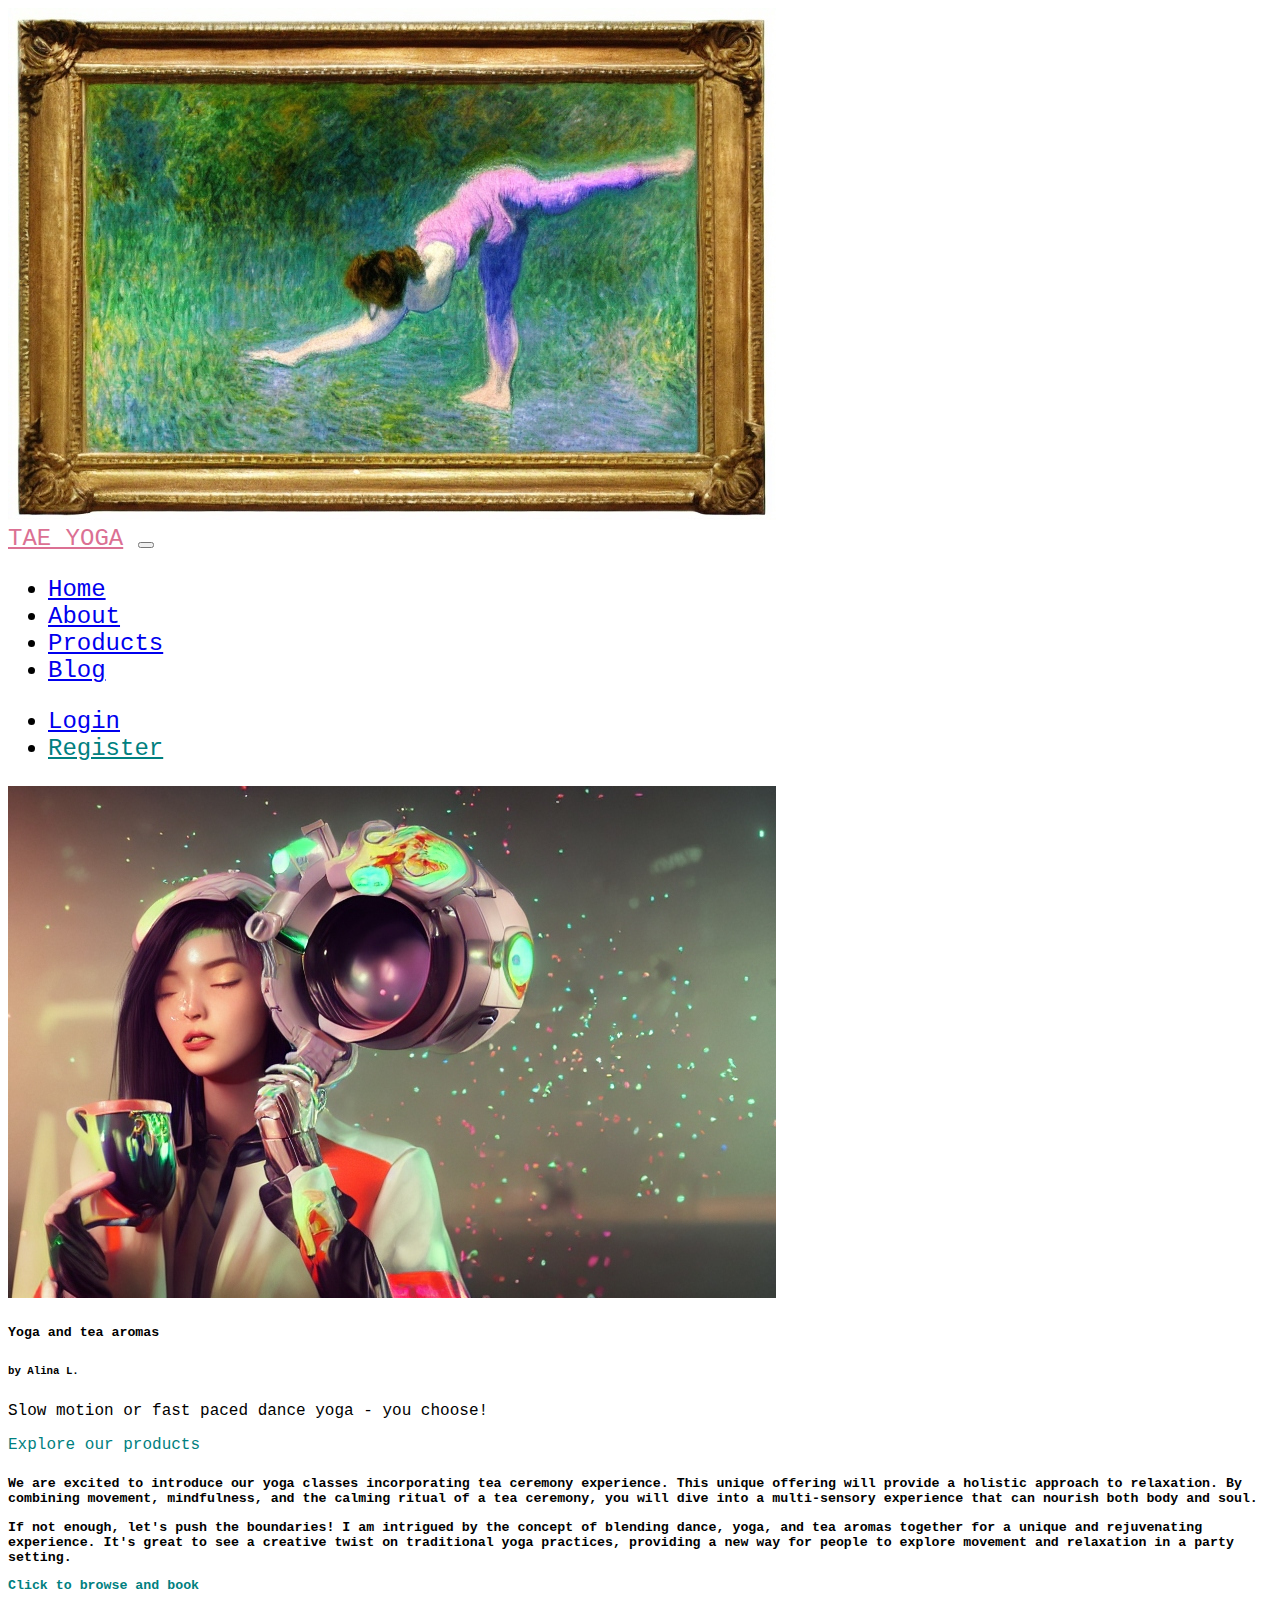
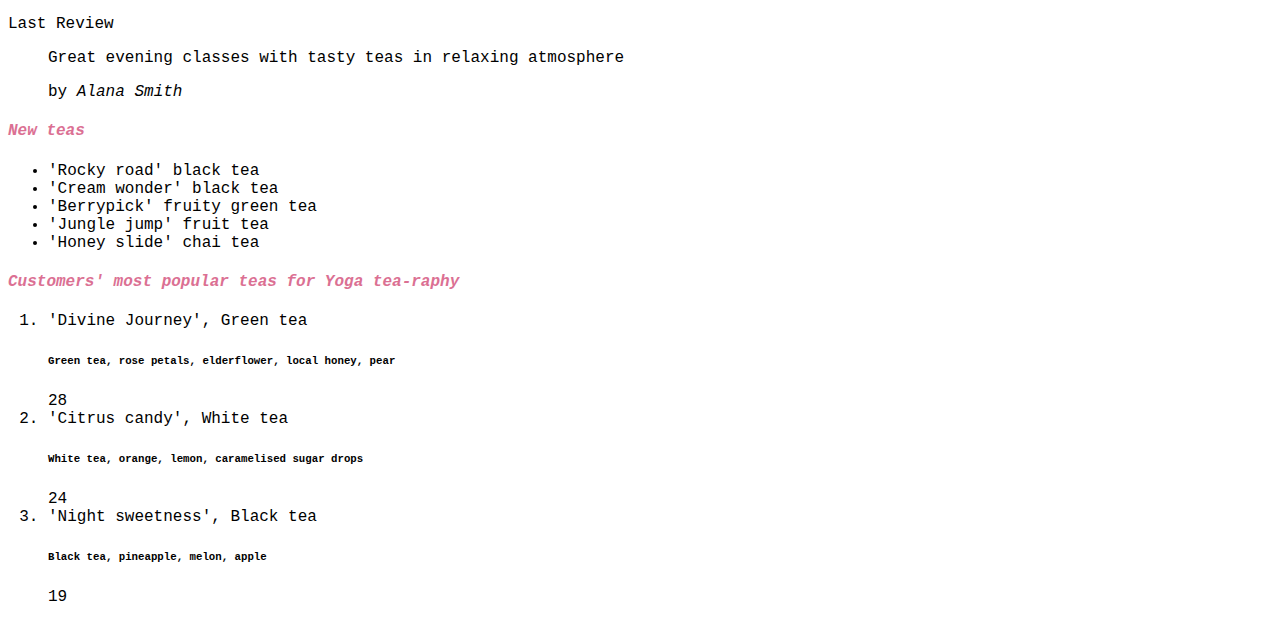
<file: index.html>
<!DOCTYPE html>
<html lang="en">
    <head>
        <link rel="stylesheet" href="styles.css" />
        <link
            href="https://cdn.jsdelivr.net/npm/bootstrap@5.2.3/dist/css/bootstrap.min.css"
            rel="stylesheet"
            integrity="sha384-rbsA2VBKQhggwzxH7pPCaAqO46MgnOM80zW1RWuH61DGLwZJEdK2Kadq2F9CUG65"
            crossorigin="anonymous" />
        <meta charset="utf-8" />
        <meta name="viewport" content="width=device-width, initial-scale=1" />
        <title>Live a dream</title>
    </head>
    <body>
        <div class="container">
            <div class="row gy-5 p-3">
                <div class="col-md-2">
                    <picture>
                        <source
                            srcset="/assets/images/y3.jpeg"
                            type="image/jpeg" />
                        <img
                            src="/assets/images/y3.jpeg"
                            class="img-fluid"
                            alt="image desc" />
                    </picture>
                </div>
                <div class="col-md-10">
                    <!-- Nav tabs -->
                    <nav class="navbar navbar-expand-lg p-4 m-1">
                        <div class="container-fluid">
                            <a
                                class="navbar-brand m-3"
                                href="index.html"
                                id="bustitle"
                                >TAE YOGA</a
                            >
                            <button
                                class="navbar-toggler"
                                type="button"
                                data-bs-toggle="collapse"
                                data-bs-target="#navbarSupportedContent"
                                aria-controls="navbarSupportedContent"
                                aria-expanded="false"
                                aria-label="Toggle navigation">
                                <span class="navbar-toggler-icon"></span>
                            </button>
                            <div
                                class="collapse navbar-collapse"
                                id="navbarSupportedContent">
                                <ul class="navbar-nav me-auto mb-2 mb-lg-0">
                                    <li class="nav-item">
                                        <a
                                            class="nav-link active"
                                            aria-current="page"
                                            href="#"
                                            >Home</a
                                        >
                                    </li>
                                    <li class="nav-item">
                                        <a class="nav-link" href="about.html"
                                            >About</a
                                        >
                                    </li>
                                    <li class="nav-item">
                                        <a class="nav-link" href="product.html"
                                            >Products</a
                                        >
                                    </li>
                                    <li class="nav-item">
                                        <a class="nav-link" href="blog.html"
                                            >Blog</a
                                        >
                                    </li>
                                </ul>

                                <span class="navbar-text">
                                    <ul class="navbar-nav me-auto mb-2 mb-lg-0">
                                        <li class="nav-item">
                                            <a
                                                class="nav-link"
                                                href="login.html"
                                                >Login</a
                                            >
                                        </li>
                                        <li class="nav-item">
                                            <a
                                                class="nav-link"
                                                id="reglink"
                                                href="reg.html"
                                                >Register</a
                                            >
                                        </li>
                                    </ul>
                                </span>
                            </div>
                        </div>
                    </nav>

                    <!-- <nav class="nav justify-content-center">
                        <a class="nav-link active" href="#" aria-current="page"
                            >Home</a
                        >
                        <a class="nav-link" href="#">About</a>
                        <a class="nav-link" href="#">Link</a>
                        <a class="nav-link" href="#">Product</a>
                        <a class="nav-link" href="#">Blog</a>
                        <a class="nav-link" href="#">Register</a>
                        <a class="nav-link" href="#">Login</a> -->
                    <!-- <a class="nav-link disabled" href="#">Disabled link</a> -->
                    <!-- </nav> -->
                </div>
            </div>
            <div class="row p-3">
                <div class="col-md-3 p-3">
                    <div class="card">
                        <img
                            src="./assets/images/y2.jpeg"
                            class="card-img-top"
                            alt="..." />
                        <div class="card-body">
                            <h5 class="card-title">Yoga and tea aromas</h5>
                            <h6 class="card-subtitle mb-2 text-muted">
                                by Alina L.
                            </h6>
                            <p class="card-text">
                                Slow motion or fast paced dance yoga - you
                                choose!
                            </p>
                            <a href="product.html" class="card-link"
                                >Explore our products</a
                            >
                        </div>
                    </div>
                </div>
                <div class="col-md-6">
                    <h5>
                        <p>
                            We are excited to introduce our yoga classes
                            incorporating tea ceremony experience. This unique
                            offering will provide a holistic approach to
                            relaxation. By combining movement, mindfulness, and
                            the calming ritual of a tea ceremony, you will dive
                            into a multi-sensory experience that can nourish
                            both body and soul.
                        </p>
                        <p>
                            If not enough, let's push the boundaries! I am
                            intrigued by the concept of blending dance, yoga,
                            and tea aromas together for a unique and
                            rejuvenating experience. It's great to see a
                            creative twist on traditional yoga practices,
                            providing a new way for people to explore movement
                            and relaxation in a party setting.
                        </p>
                        <a href="/product.html" class="link" id="home-link"
                            >Click to browse and book</a
                        >
                    </h5>
                </div>
                <div class="col-md-3">
                    <div class="card">
                        <div class="card-header">Last Review</div>
                        <div class="card-body">
                            <blockquote class="blockquote mb-0">
                                <p>
                                    Great evening classes with tasty teas in
                                    relaxing atmosphere
                                </p>
                                <footer class="blockquote-footer">
                                    by
                                    <cite title="Source Title"
                                        >Alana Smith</cite
                                    >
                                </footer>
                            </blockquote>
                        </div>
                    </div>
                </div>
            </div>
            <div class="row gx-3 p-3">
                <div class="col-md-3">
                    <h4 class="favteas">New teas</h4>
                    <ul class="list-group list-group-flush">
                        <li class="list-group-item">'Rocky road' black tea</li>
                        <li class="list-group-item">
                            'Cream wonder' black tea
                        </li>
                        <li class="list-group-item">
                            'Berrypick' fruity green tea
                        </li>
                        <li class="list-group-item">'Jungle jump' fruit tea</li>
                        <li class="list-group-item">'Honey slide' chai tea</li>
                    </ul>
                </div>

                <div class="col-md-9">
                    <h4 class="favteas">
                        Customers' most popular teas for Yoga tea-raphy
                    </h4>
                    <ol class="list-group list-group-numbered">
                        <li
                            class="list-group-item d-flex justify-content-between align-items-start">
                            <div class="ms-2 me-auto">
                                <div class="fw-bold">
                                    'Divine Journey', Green tea
                                </div>
                                <h6 class="text-muted">
                                    Green tea, rose petals, elderflower, local
                                    honey, pear
                                </h6>
                            </div>
                            <span class="badge bg-primary rounded-pill"
                                >28</span
                            >
                        </li>
                        <li
                            class="list-group-item d-flex justify-content-between align-items-start">
                            <div class="ms-2 me-auto">
                                <div class="fw-bold">
                                    'Citrus candy', White tea
                                </div>
                                <h6 class="text-muted">
                                    White tea, orange, lemon, caramelised sugar
                                    drops
                                </h6>
                            </div>
                            <span class="badge bg-primary rounded-pill"
                                >24</span
                            >
                        </li>
                        <li
                            class="list-group-item d-flex justify-content-between align-items-start">
                            <div class="ms-2 me-auto">
                                <div class="fw-bold">
                                    'Night sweetness', Black tea
                                </div>
                                <h6 class="text-muted">
                                    Black tea, pineapple, melon, apple
                                </h6>
                            </div>
                            <span class="badge bg-primary rounded-pill"
                                >19</span
                            >
                        </li>
                    </ol>
                </div>
            </div>
        </div>

        <script
            src="https://cdn.jsdelivr.net/npm/bootstrap@5.2.3/dist/js/bootstrap.bundle.min.js"
            integrity="sha384-kenU1KFdBIe4zVF0s0G1M5b4hcpxyD9F7jL+jjXkk+Q2h455rYXK/7HAuoJl+0I4"
            crossorigin="anonymous"></script>
        <script
            src="https://cdn.jsdelivr.net/npm/@popperjs/core@2.11.6/dist/umd/popper.min.js"
            integrity="sha384-oBqDVmMz9ATKxIep9tiCxS/Z9fNfEXiDAYTujMAeBAsjFuCZSmKbSSUnQlmh/jp3"
            crossorigin="anonymous"></script>
    </body>
</html>
</file>
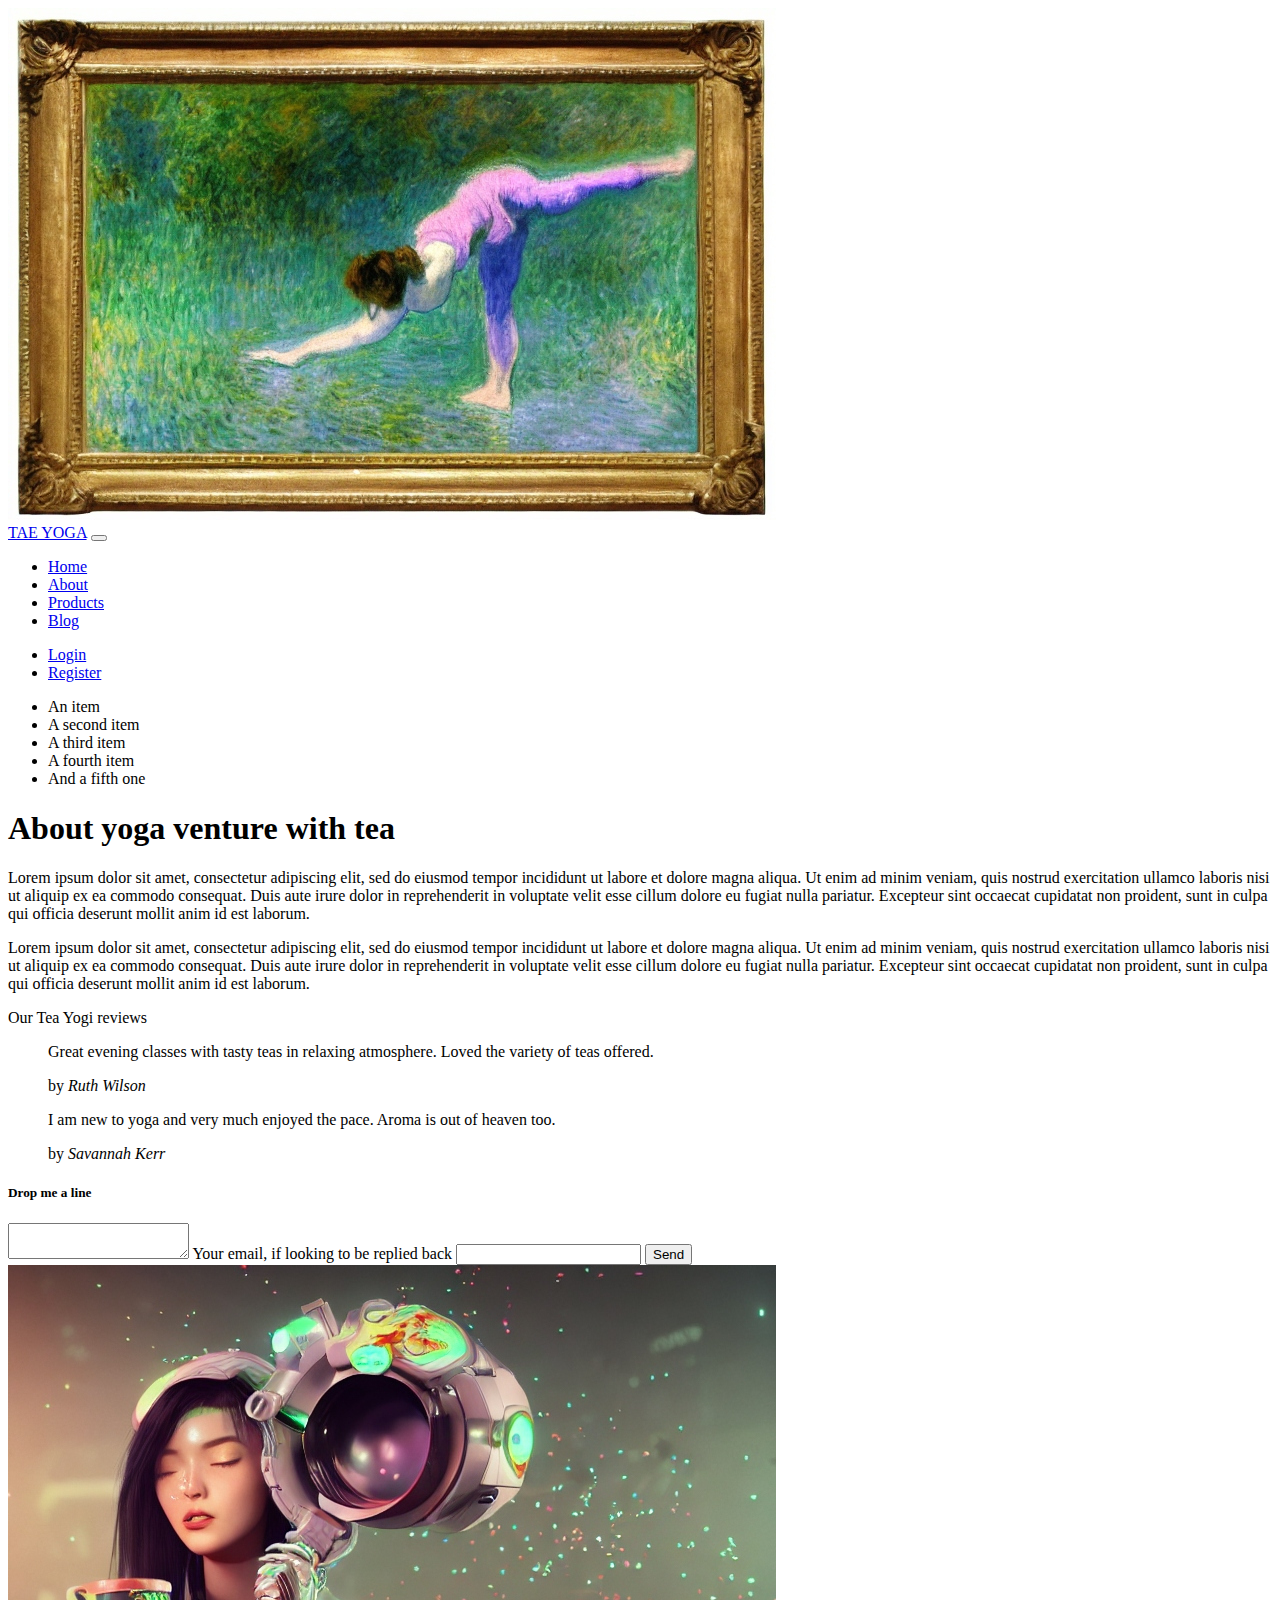
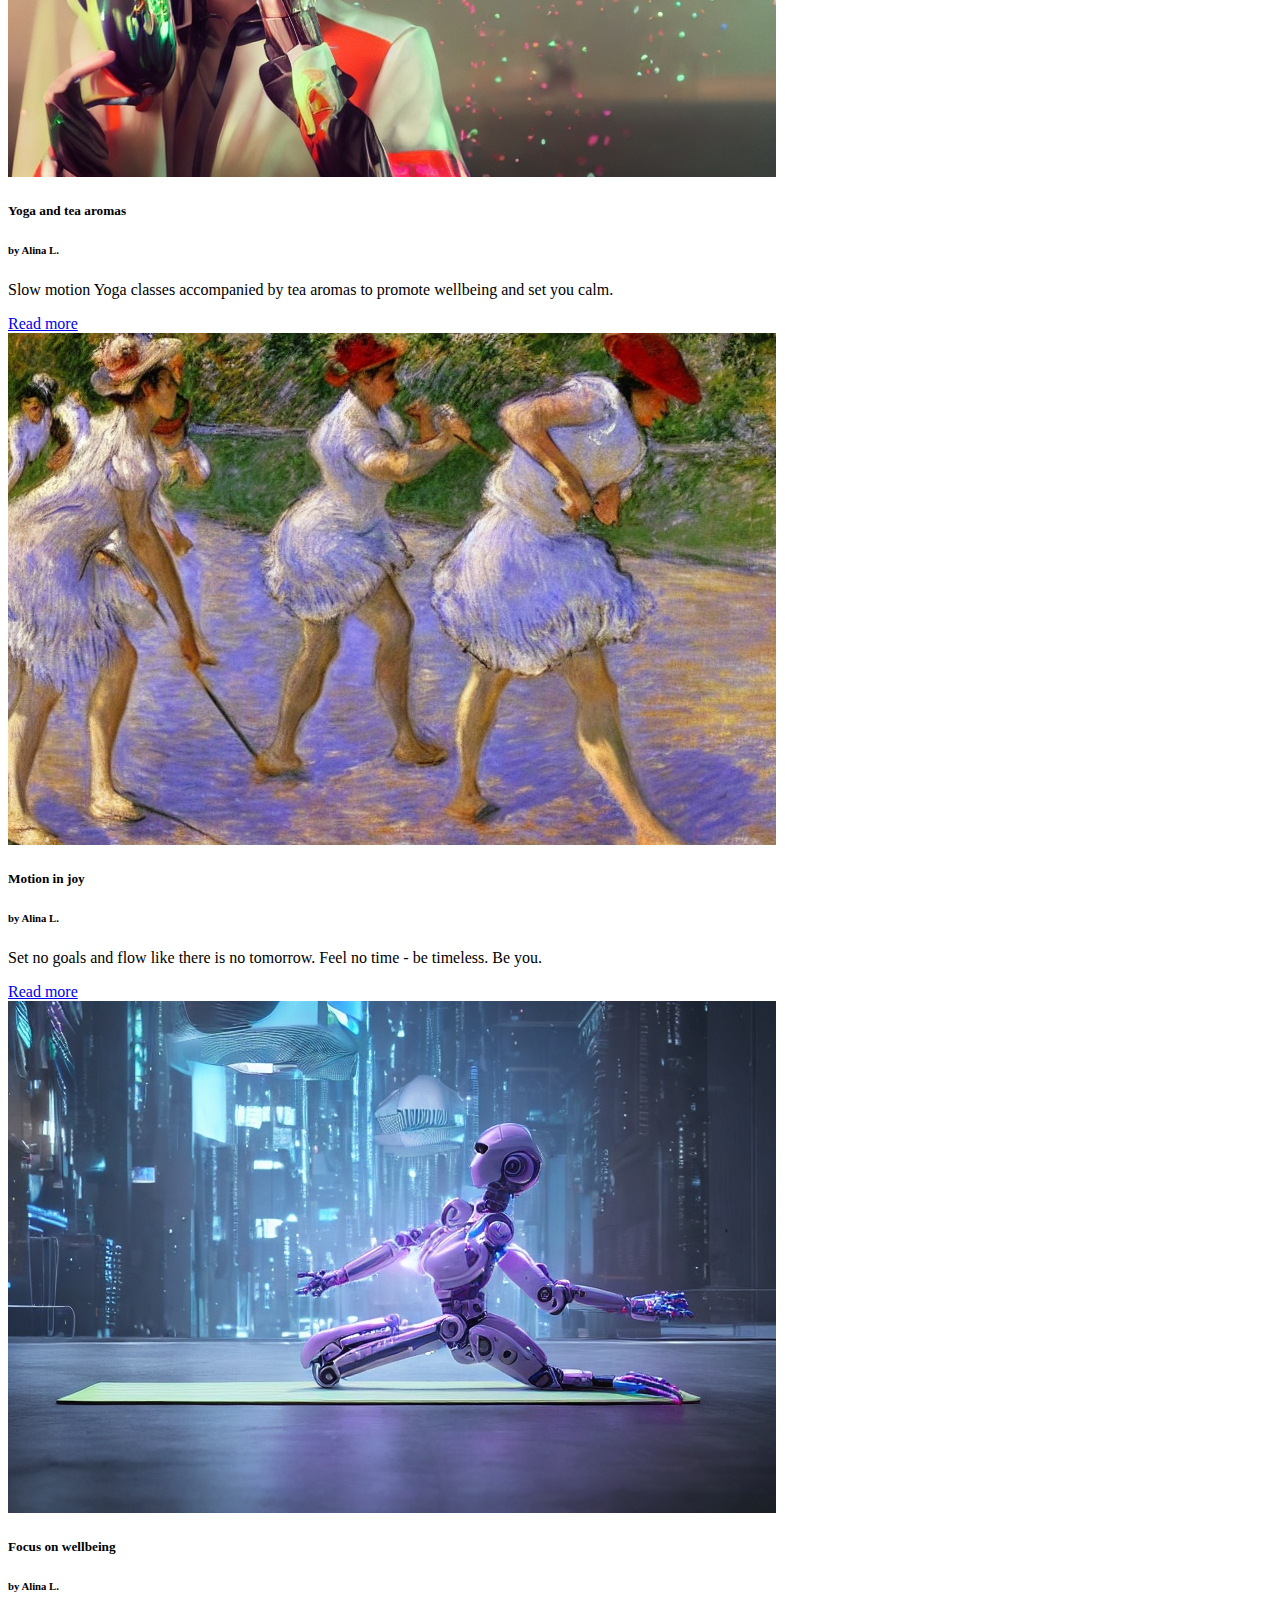
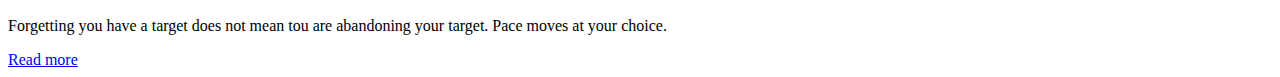
<file: about.html>
<!DOCTYPE html>
<html lang="en">
    <head>
        <link
            href="https://cdn.jsdelivr.net/npm/bootstrap@5.2.3/dist/css/bootstrap.min.css"
            rel="stylesheet"
            integrity="sha384-rbsA2VBKQhggwzxH7pPCaAqO46MgnOM80zW1RWuH61DGLwZJEdK2Kadq2F9CUG65"
            crossorigin="anonymous" />
        <meta charset="utf-8" />
        <meta name="viewport" content="width=device-width, initial-scale=1" />
        <title>About live a dream</title>
    </head>
    <body>
        <div class="container">
            <div class="row gy-5 p-3">
                <div class="col-md-2">
                    <picture>
                        <source
                            srcset="/assets/images/y3.jpeg"
                            type="image/jpeg" />
                        <img
                            src="/assets/images/y3.jpeg"
                            class="img-fluid"
                            alt="image desc" />
                    </picture>
                </div>
                <div class="col-md-10">
                    <!-- Nav tabs -->
                    <nav class="navbar navbar-expand-lg p-4 m-1">
                        <div class="container-fluid">
                            <a class="navbar-brand m-3" href="index.html"
                                >TAE YOGA</a
                            >
                            <button
                                class="navbar-toggler"
                                type="button"
                                data-bs-toggle="collapse"
                                data-bs-target="#navbarSupportedContent"
                                aria-controls="navbarSupportedContent"
                                aria-expanded="false"
                                aria-label="Toggle navigation">
                                <span class="navbar-toggler-icon"></span>
                            </button>
                            <div
                                class="collapse navbar-collapse"
                                id="navbarSupportedContent">
                                <ul class="navbar-nav me-auto mb-2 mb-lg-0">
                                    <li class="nav-item">
                                        <a
                                            class="nav-link"
                                            aria-current="page"
                                            href="index.html"
                                            >Home</a
                                        >
                                    </li>
                                    <li class="nav-item">
                                        <a class="nav-link active" href="#"
                                            >About</a
                                        >
                                    </li>
                                    <li class="nav-item">
                                        <a class="nav-link" href="product.html"
                                            >Products</a
                                        >
                                    </li>
                                    <li class="nav-item">
                                        <a class="nav-link" href="blog.html"
                                            >Blog</a
                                        >
                                    </li>
                                </ul>

                                <span class="navbar-text">
                                    <ul class="navbar-nav me-auto mb-2 mb-lg-0">
                                        <li class="nav-item">
                                            <a
                                                class="nav-link"
                                                href="login.html"
                                                >Login</a
                                            >
                                        </li>
                                        <li class="nav-item">
                                            <a class="nav-link" href="reg.html"
                                                >Register</a
                                            >
                                        </li>
                                    </ul>
                                </span>
                            </div>
                        </div>
                    </nav>

                    <!-- <nav class="nav justify-content-center">
                        <a class="nav-link active" href="#" aria-current="page"
                            >Home</a
                        >
                        <a class="nav-link" href="#">About</a>
                        <a class="nav-link" href="#">Link</a>
                        <a class="nav-link" href="#">Product</a>
                        <a class="nav-link" href="#">Blog</a>
                        <a class="nav-link" href="#">Register</a>
                        <a class="nav-link" href="#">Login</a> -->
                    <!-- <a class="nav-link disabled" href="#">Disabled link</a> -->
                    <!-- </nav> -->
                </div>
            </div>
            <div class="row p-3">
                <div class="col-md-3 gy-3">
                    <ul class="list-group list-group-flush">
                        <li class="list-group-item">An item</li>
                        <li class="list-group-item">A second item</li>
                        <li class="list-group-item">A third item</li>
                        <li class="list-group-item">A fourth item</li>
                        <li class="list-group-item">And a fifth one</li>
                    </ul>
                </div>
                <div class="col-md-6">
                    <h5>
                        <h1>About yoga venture with tea</h1>
                        <p>
                            Lorem ipsum dolor sit amet, consectetur adipiscing
                            elit, sed do eiusmod tempor incididunt ut labore et
                            dolore magna aliqua. Ut enim ad minim veniam, quis
                            nostrud exercitation ullamco laboris nisi ut aliquip
                            ex ea commodo consequat. Duis aute irure dolor in
                            reprehenderit in voluptate velit esse cillum dolore
                            eu fugiat nulla pariatur. Excepteur sint occaecat
                            cupidatat non proident, sunt in culpa qui officia
                            deserunt mollit anim id est laborum.
                        </p>
                        <p>
                            Lorem ipsum dolor sit amet, consectetur adipiscing
                            elit, sed do eiusmod tempor incididunt ut labore et
                            dolore magna aliqua. Ut enim ad minim veniam, quis
                            nostrud exercitation ullamco laboris nisi ut aliquip
                            ex ea commodo consequat. Duis aute irure dolor in
                            reprehenderit in voluptate velit esse cillum dolore
                            eu fugiat nulla pariatur. Excepteur sint occaecat
                            cupidatat non proident, sunt in culpa qui officia
                            deserunt mollit anim id est laborum.
                        </p>
                    </h5>
                </div>
                <div class="card col-md-3">
                    <div class="card-header">Our Tea Yogi reviews</div>
                    <div class="card-body">
                        <blockquote class="blockquote mt-2">
                            <p>
                                Great evening classes with tasty teas in
                                relaxing atmosphere. Loved the variety of teas
                                offered.
                            </p>
                            <footer class="blockquote-footer">
                                by
                                <cite title="Source Title">Ruth Wilson</cite>
                            </footer>
                        </blockquote>
                        <blockquote class="blockquote mb-0">
                            <p>
                                I am new to yoga and very much enjoyed the pace.
                                Aroma is out of heaven too.
                            </p>
                            <footer class="blockquote-footer">
                                by
                                <cite title="Source Title">Savannah Kerr</cite>
                            </footer>
                        </blockquote>
                    </div>
                </div>
            </div>
            <div class="row">
                <div class="col-md-3">
                    <label for="input-group-text" class="form-label"
                        ><h5>Drop me a line</h5></label
                    >
                    <textarea
                        class="form-control"
                        aria-label="With textarea"></textarea>
                    <label for="inputEmail4" class="form-label"
                        >Your email, if looking to be replied back</label
                    >
                    <input type="email" class="form-control" id="inputEmail4" />
                    <button type="button" class="btn btn-outline-success mt-2">
                        Send
                    </button>
                </div>

                <div class="card col-md-3 p-2">
                    <img
                        src="./assets/images/y2.jpeg"
                        class="card-img-top"
                        alt="..." />
                    <div class="card-body">
                        <h5 class="card-title">Yoga and tea aromas</h5>
                        <h6 class="card-subtitle mb-2 text-muted">
                            by Alina L.
                        </h6>
                        <p class="card-text">
                            Slow motion Yoga classes accompanied by tea aromas
                            to promote wellbeing and set you calm.
                        </p>
                        <a href="#" class="card-link">Read more</a>
                    </div>
                </div>
                <div class="card col-md-3 p-2">
                    <img
                        src="./assets/images/y8.jpeg"
                        class="card-img-top"
                        alt="..." />
                    <div class="card-body">
                        <h5 class="card-title">Motion in joy</h5>
                        <h6 class="card-subtitle mb-2 text-muted">
                            by Alina L.
                        </h6>
                        <p class="card-text">
                            Set no goals and flow like there is no tomorrow.
                            Feel no time - be timeless. Be you.
                        </p>
                        <a href="#" class="card-link">Read more</a>
                    </div>
                </div>
                <div class="card col-md-3 p-2">
                    <img
                        src="./assets/images/y12.jpeg"
                        class="card-img-top"
                        alt="..." />
                    <div class="card-body">
                        <h5 class="card-title">Focus on wellbeing</h5>
                        <h6 class="card-subtitle mb-2 text-muted">
                            by Alina L.
                        </h6>
                        <p class="card-text">
                            Forgetting you have a target does not mean tou are
                            abandoning your target. Pace moves at your choice.
                        </p>
                        <a href="#" class="card-link">Read more</a>
                    </div>
                </div>
            </div>
        </div>

        <script
            src="https://cdn.jsdelivr.net/npm/bootstrap@5.2.3/dist/js/bootstrap.bundle.min.js"
            integrity="sha384-kenU1KFdBIe4zVF0s0G1M5b4hcpxyD9F7jL+jjXkk+Q2h455rYXK/7HAuoJl+0I4"
            crossorigin="anonymous"></script>
        <script
            src="https://cdn.jsdelivr.net/npm/@popperjs/core@2.11.6/dist/umd/popper.min.js"
            integrity="sha384-oBqDVmMz9ATKxIep9tiCxS/Z9fNfEXiDAYTujMAeBAsjFuCZSmKbSSUnQlmh/jp3"
            crossorigin="anonymous"></script>
    </body>
</html>
</file>
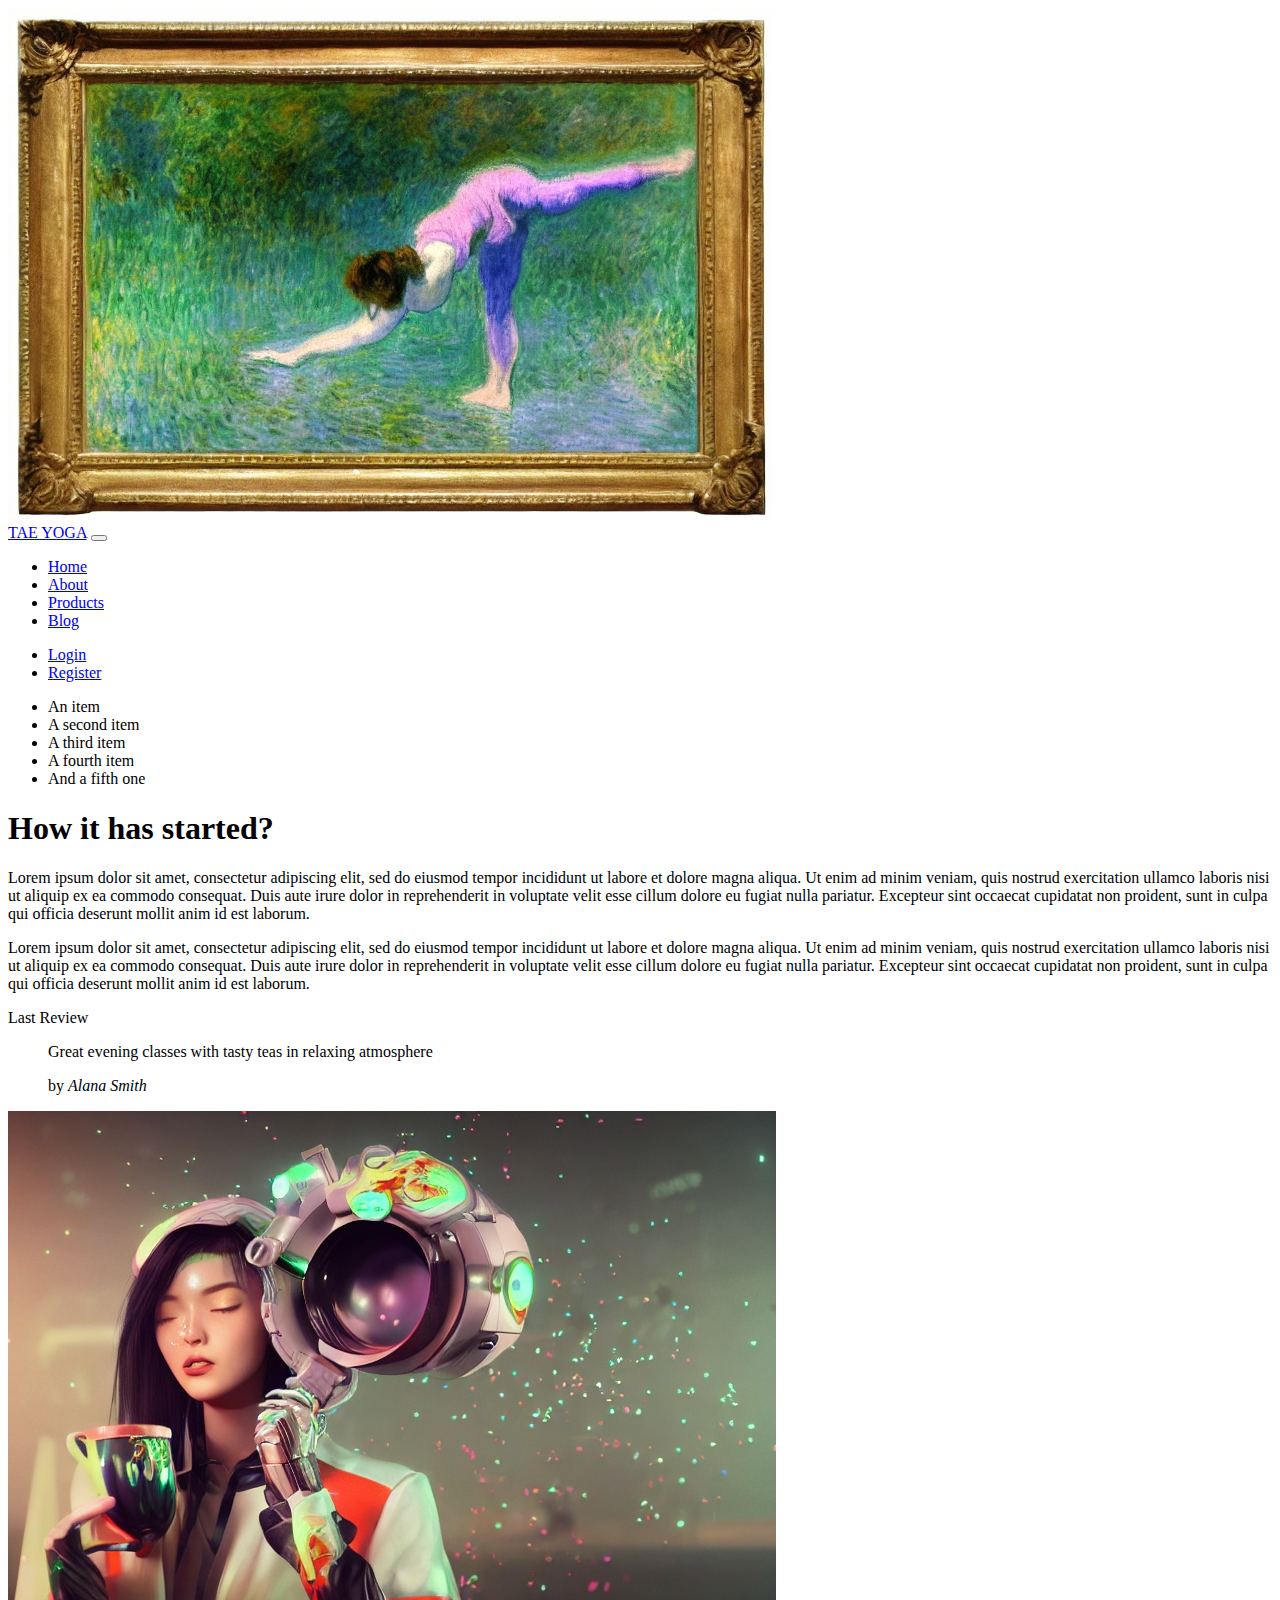
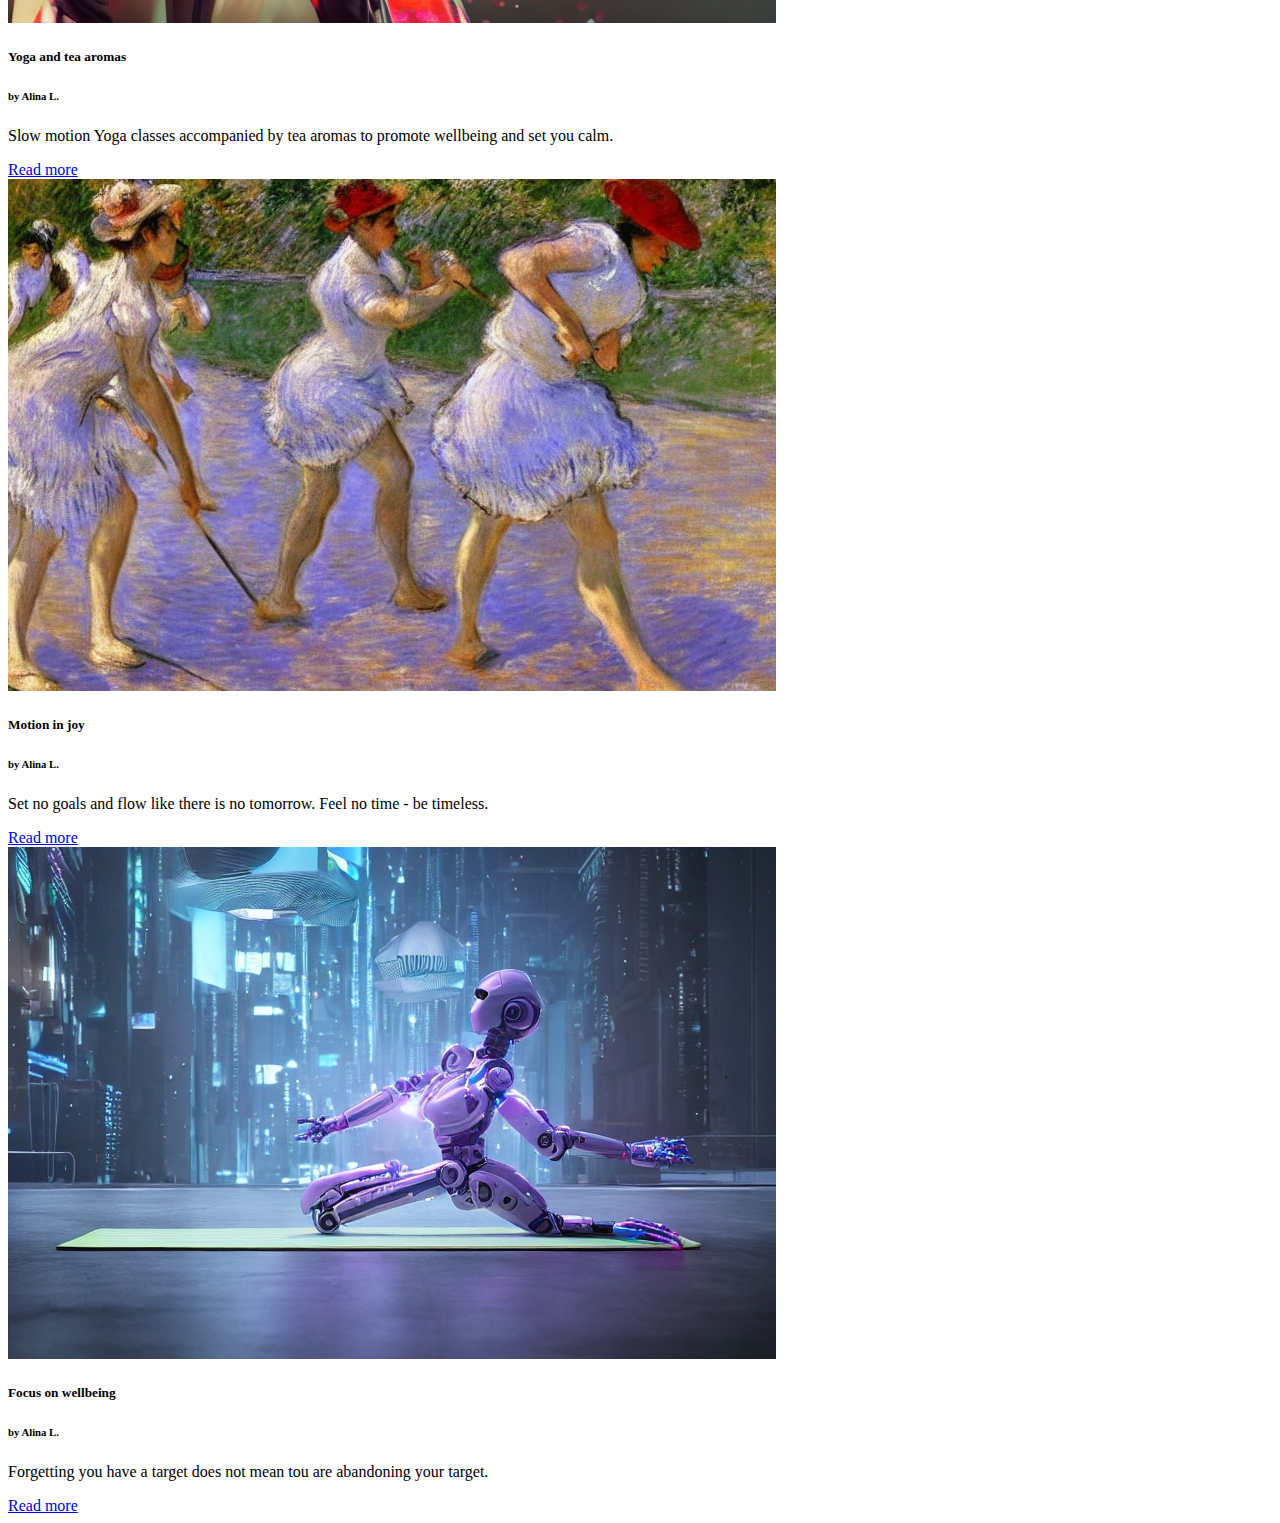
<file: blog.html>
<!DOCTYPE html>
<html lang="en">
    <head>
        <link
            href="https://cdn.jsdelivr.net/npm/bootstrap@5.2.3/dist/css/bootstrap.min.css"
            rel="stylesheet"
            integrity="sha384-rbsA2VBKQhggwzxH7pPCaAqO46MgnOM80zW1RWuH61DGLwZJEdK2Kadq2F9CUG65"
            crossorigin="anonymous" />
        <meta charset="utf-8" />
        <meta name="viewport" content="width=device-width, initial-scale=1" />
        <title>About live a dream</title>
    </head>
    <body>
        <div class="container">
            <div class="row gy-5 p-3">
                <div class="col-md-2">
                    <picture>
                        <source
                            srcset="/assets/images/y3.jpeg"
                            type="image/jpeg" />
                        <img
                            src="/assets/images/y3.jpeg"
                            class="img-fluid"
                            alt="image desc" />
                    </picture>
                </div>
                <div class="col-md-10">
                    <!-- Nav tabs -->
                    <nav class="navbar navbar-expand-lg p-4 m-1">
                        <div class="container-fluid">
                            <a class="navbar-brand m-3" href="index.html"
                                >TAE YOGA</a
                            >
                            <button
                                class="navbar-toggler"
                                type="button"
                                data-bs-toggle="collapse"
                                data-bs-target="#navbarSupportedContent"
                                aria-controls="navbarSupportedContent"
                                aria-expanded="false"
                                aria-label="Toggle navigation">
                                <span class="navbar-toggler-icon"></span>
                            </button>
                            <div
                                class="collapse navbar-collapse"
                                id="navbarSupportedContent">
                                <ul class="navbar-nav me-auto mb-2 mb-lg-0">
                                    <li class="nav-item">
                                        <a
                                            class="nav-link"
                                            aria-current="page"
                                            href="index.html"
                                            >Home</a
                                        >
                                    </li>
                                    <li class="nav-item">
                                        <a class="nav-link" href="#">About</a>
                                    </li>
                                    <li class="nav-item">
                                        <a class="nav-link" href="product.html"
                                            >Products</a
                                        >
                                    </li>
                                    <li class="nav-item">
                                        <a
                                            class="nav-link active"
                                            href="blog.html"
                                            >Blog</a
                                        >
                                    </li>
                                </ul>

                                <span class="navbar-text">
                                    <ul class="navbar-nav me-auto mb-2 mb-lg-0">
                                        <li class="nav-item">
                                            <a
                                                class="nav-link"
                                                href="login.html"
                                                >Login</a
                                            >
                                        </li>
                                        <li class="nav-item">
                                            <a class="nav-link" href="reg.html"
                                                >Register</a
                                            >
                                        </li>
                                    </ul>
                                </span>
                            </div>
                        </div>
                    </nav>

                    <!-- <nav class="nav justify-content-center">
                        <a class="nav-link active" href="#" aria-current="page"
                            >Home</a
                        >
                        <a class="nav-link" href="#">About</a>
                        <a class="nav-link" href="#">Link</a>
                        <a class="nav-link" href="#">Product</a>
                        <a class="nav-link" href="#">Blog</a>
                        <a class="nav-link" href="#">Register</a>
                        <a class="nav-link" href="#">Login</a> -->
                    <!-- <a class="nav-link disabled" href="#">Disabled link</a> -->
                    <!-- </nav> -->
                </div>
            </div>
            <div class="row p-3">
                <div class="col-md-3 gy-3">
                    <ul class="list-group list-group-flush">
                        <li class="list-group-item">An item</li>
                        <li class="list-group-item">A second item</li>
                        <li class="list-group-item">A third item</li>
                        <li class="list-group-item">A fourth item</li>
                        <li class="list-group-item">And a fifth one</li>
                    </ul>
                </div>
                <div class="col-md-6">
                    <h5>
                        <h1>How it has started?</h1>
                        <p>
                            Lorem ipsum dolor sit amet, consectetur adipiscing
                            elit, sed do eiusmod tempor incididunt ut labore et
                            dolore magna aliqua. Ut enim ad minim veniam, quis
                            nostrud exercitation ullamco laboris nisi ut aliquip
                            ex ea commodo consequat. Duis aute irure dolor in
                            reprehenderit in voluptate velit esse cillum dolore
                            eu fugiat nulla pariatur. Excepteur sint occaecat
                            cupidatat non proident, sunt in culpa qui officia
                            deserunt mollit anim id est laborum.
                        </p>
                        <p>
                            Lorem ipsum dolor sit amet, consectetur adipiscing
                            elit, sed do eiusmod tempor incididunt ut labore et
                            dolore magna aliqua. Ut enim ad minim veniam, quis
                            nostrud exercitation ullamco laboris nisi ut aliquip
                            ex ea commodo consequat. Duis aute irure dolor in
                            reprehenderit in voluptate velit esse cillum dolore
                            eu fugiat nulla pariatur. Excepteur sint occaecat
                            cupidatat non proident, sunt in culpa qui officia
                            deserunt mollit anim id est laborum.
                        </p>
                    </h5>
                </div>
                <div class="col-md-3 gy-3">
                    <div class="card">
                        <div class="card-header">Last Review</div>
                        <div class="card-body">
                            <blockquote class="blockquote mb-0">
                                <p>
                                    Great evening classes with tasty teas in
                                    relaxing atmosphere
                                </p>
                                <footer class="blockquote-footer">
                                    by
                                    <cite title="Source Title"
                                        >Alana Smith</cite
                                    >
                                </footer>
                            </blockquote>
                        </div>
                    </div>
                </div>
            </div>
            <div class="row">
                <div class="card col-md-4 p-4">
                    <img
                        src="./assets/images/y2.jpeg"
                        class="card-img-top"
                        alt="..." />
                    <div class="card-body">
                        <h5 class="card-title">Yoga and tea aromas</h5>
                        <h6 class="card-subtitle mb-2 text-muted">
                            by Alina L.
                        </h6>
                        <p class="card-text">
                            Slow motion Yoga classes accompanied by tea aromas
                            to promote wellbeing and set you calm.
                        </p>
                        <a href="#" class="card-link">Read more</a>
                    </div>
                </div>
                <div class="card col-md-4 p-4">
                    <img
                        src="./assets/images/y8.jpeg"
                        class="card-img-top"
                        alt="..." />
                    <div class="card-body">
                        <h5 class="card-title">Motion in joy</h5>
                        <h6 class="card-subtitle mb-2 text-muted">
                            by Alina L.
                        </h6>
                        <p class="card-text">
                            Set no goals and flow like there is no tomorrow.
                            Feel no time - be timeless.
                        </p>
                        <a href="#" class="card-link">Read more</a>
                    </div>
                </div>
                <div class="card col-md-4 p-4">
                    <img
                        src="./assets/images/y12.jpeg"
                        class="card-img-top"
                        alt="..." />
                    <div class="card-body">
                        <h5 class="card-title">Focus on wellbeing</h5>
                        <h6 class="card-subtitle mb-2 text-muted">
                            by Alina L.
                        </h6>
                        <p class="card-text">
                            Forgetting you have a target does not mean tou are
                            abandoning your target.
                        </p>
                        <a href="#" class="card-link">Read more</a>
                    </div>
                </div>
            </div>
        </div>

        <script
            src="https://cdn.jsdelivr.net/npm/bootstrap@5.2.3/dist/js/bootstrap.bundle.min.js"
            integrity="sha384-kenU1KFdBIe4zVF0s0G1M5b4hcpxyD9F7jL+jjXkk+Q2h455rYXK/7HAuoJl+0I4"
            crossorigin="anonymous"></script>
        <script
            src="https://cdn.jsdelivr.net/npm/@popperjs/core@2.11.6/dist/umd/popper.min.js"
            integrity="sha384-oBqDVmMz9ATKxIep9tiCxS/Z9fNfEXiDAYTujMAeBAsjFuCZSmKbSSUnQlmh/jp3"
            crossorigin="anonymous"></script>
    </body>
</html>
</file>
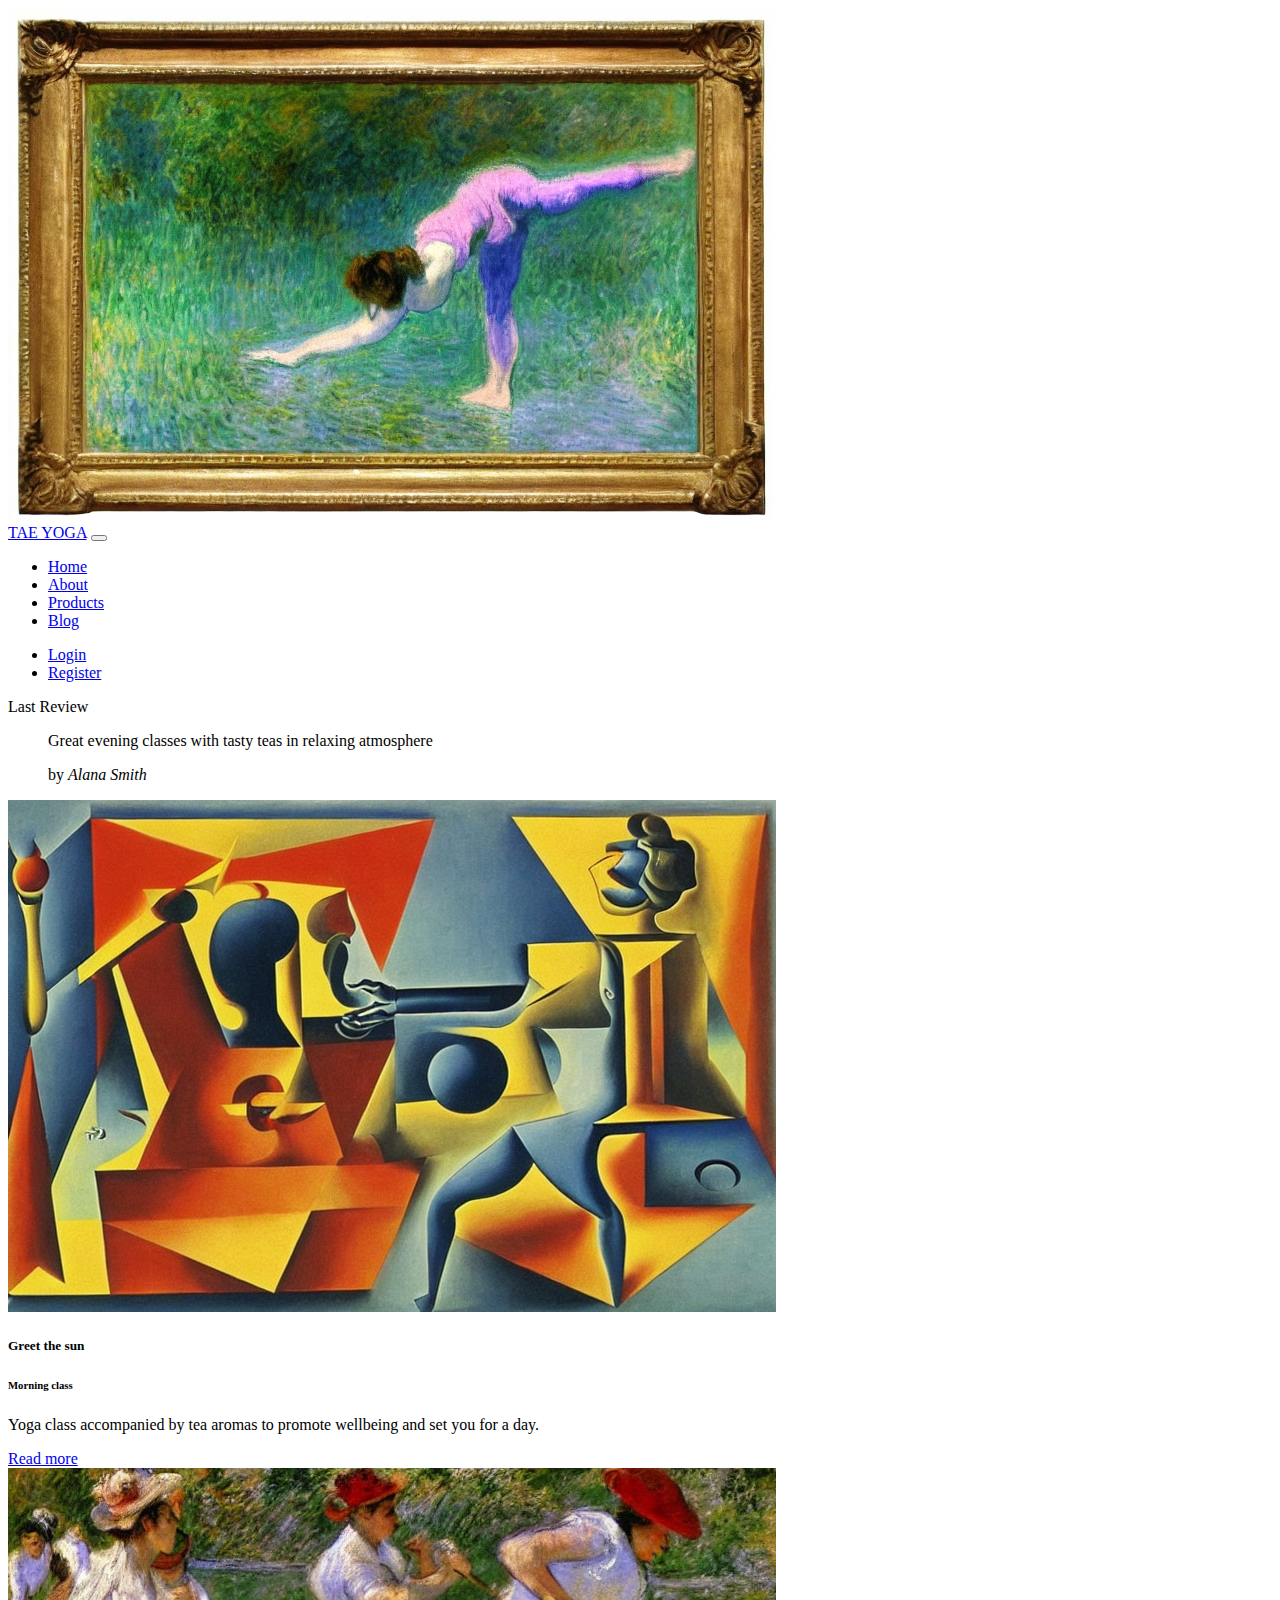
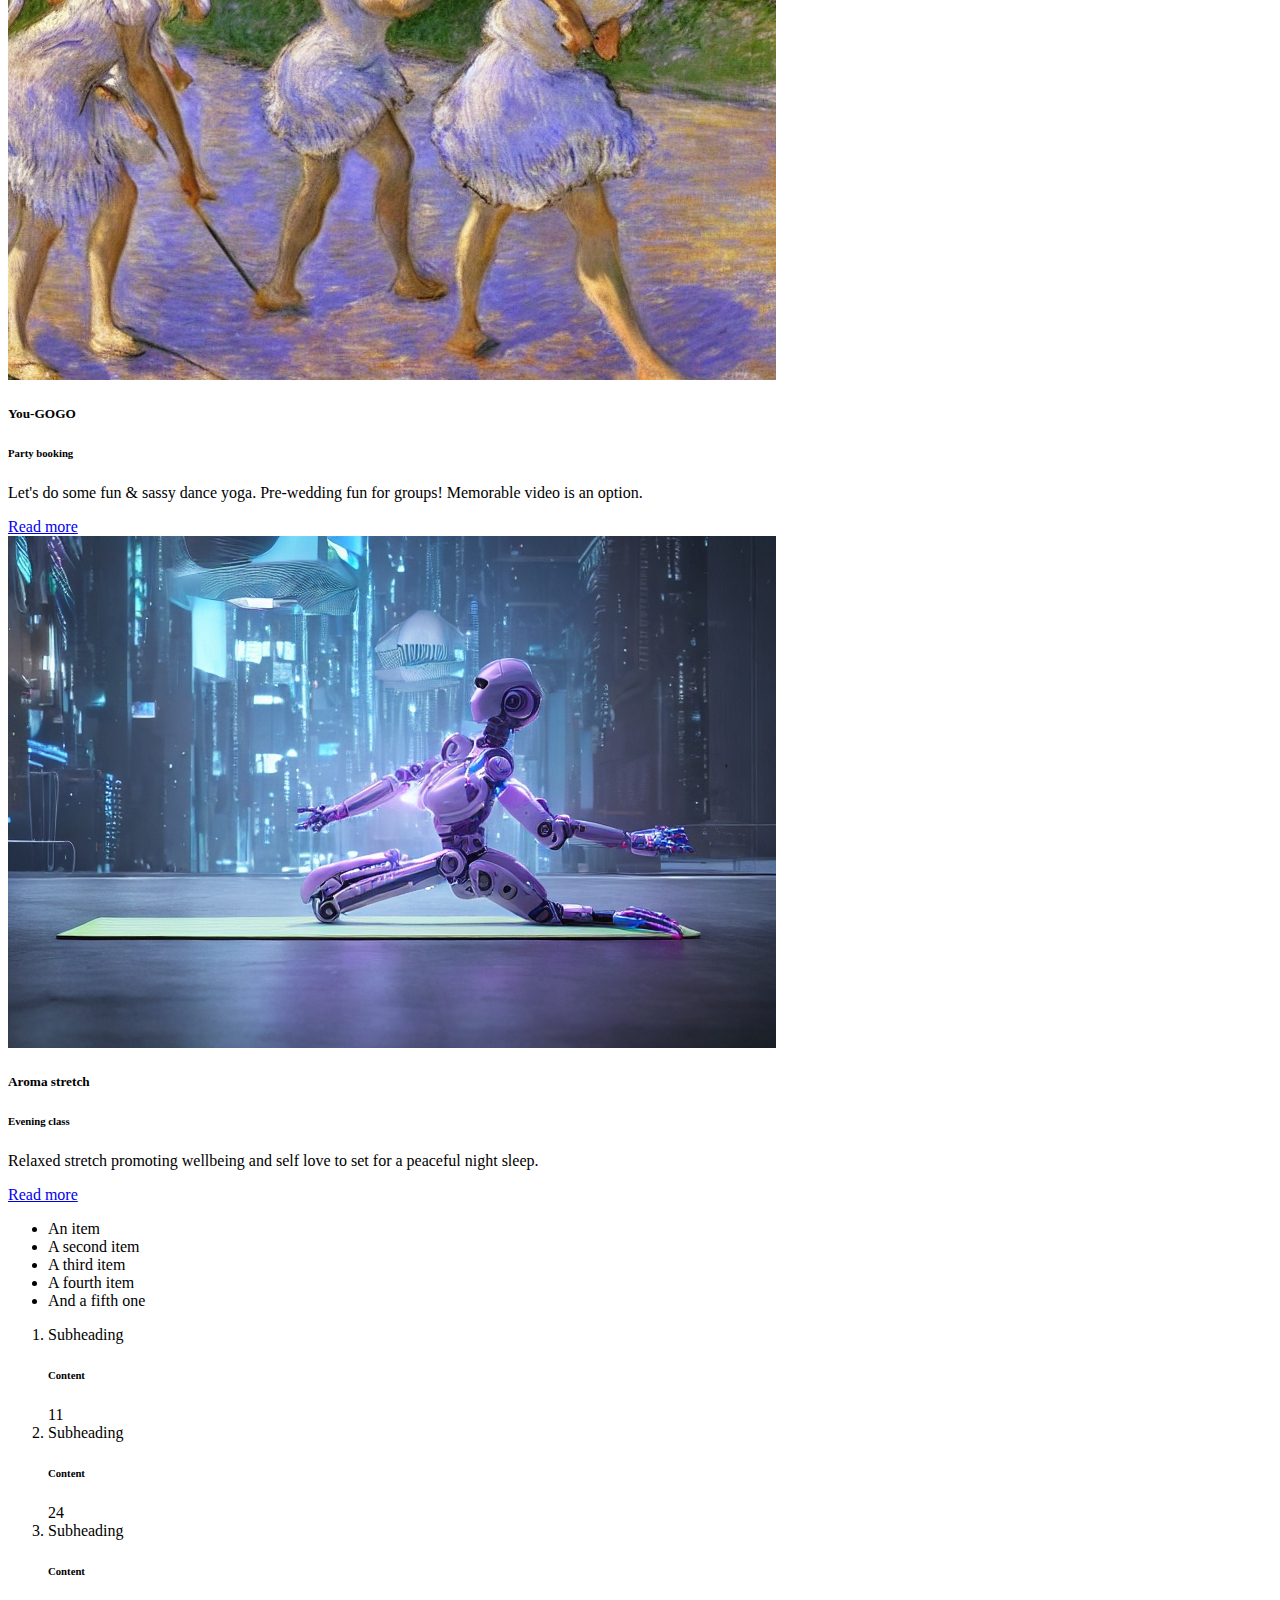
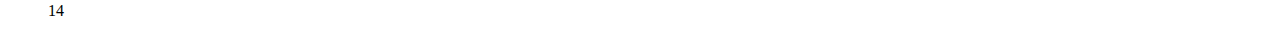
<file: product.html>
<!DOCTYPE html>
<html lang="en">
    <head>
        <link
            href="https://cdn.jsdelivr.net/npm/bootstrap@5.2.3/dist/css/bootstrap.min.css"
            rel="stylesheet"
            integrity="sha384-rbsA2VBKQhggwzxH7pPCaAqO46MgnOM80zW1RWuH61DGLwZJEdK2Kadq2F9CUG65"
            crossorigin="anonymous" />
        <meta charset="utf-8" />
        <meta name="viewport" content="width=device-width, initial-scale=1" />
        <title>Live a dream</title>
    </head>
    <body>
        <div class="container">
            <div class="row gy-5 p-3">
                <div class="col-md-2">
                    <picture>
                        <source
                            srcset="/assets/images/y3.jpeg"
                            type="image/jpeg" />
                        <img
                            src="/assets/images/y3.jpeg"
                            class="img-fluid"
                            alt="image desc" />
                    </picture>
                </div>
                <div class="col-md-10">
                    <!-- Nav tabs -->
                    <nav class="navbar navbar-expand-lg p-4 m-1">
                        <div class="container-fluid">
                            <a class="navbar-brand m-3" href="index.html"
                                >TAE YOGA</a
                            >
                            <button
                                class="navbar-toggler"
                                type="button"
                                data-bs-toggle="collapse"
                                data-bs-target="#navbarSupportedContent"
                                aria-controls="navbarSupportedContent"
                                aria-expanded="false"
                                aria-label="Toggle navigation">
                                <span class="navbar-toggler-icon"></span>
                            </button>
                            <div
                                class="collapse navbar-collapse"
                                id="navbarSupportedContent">
                                <ul class="navbar-nav me-auto mb-2 mb-lg-0">
                                    <li class="nav-item">
                                        <a
                                            class="nav-link"
                                            aria-current="page"
                                            href="index.html"
                                            >Home</a
                                        >
                                    </li>
                                    <li class="nav-item">
                                        <a class="nav-link" href="about.html"
                                            >About</a
                                        >
                                    </li>
                                    <li class="nav-item">
                                        <a class="nav-link active" href="#"
                                            >Products</a
                                        >
                                    </li>
                                    <li class="nav-item">
                                        <a class="nav-link" href="blog.html"
                                            >Blog</a
                                        >
                                    </li>
                                </ul>

                                <span class="navbar-text">
                                    <ul class="navbar-nav me-auto mb-2 mb-lg-0">
                                        <li class="nav-item">
                                            <a
                                                class="nav-link"
                                                href="login.html"
                                                >Login</a
                                            >
                                        </li>
                                        <li class="nav-item">
                                            <a class="nav-link" href="reg.html"
                                                >Register</a
                                            >
                                        </li>
                                    </ul>
                                </span>
                            </div>
                        </div>
                    </nav>

                    <!-- <nav class="nav justify-content-center">
                        <a class="nav-link active" href="#" aria-current="page"
                            >Home</a
                        >
                        <a class="nav-link" href="#">About</a>
                        <a class="nav-link" href="#">Link</a>
                        <a class="nav-link" href="#">Product</a>
                        <a class="nav-link" href="#">Blog</a>
                        <a class="nav-link" href="#">Register</a>
                        <a class="nav-link" href="#">Login</a> -->
                    <!-- <a class="nav-link disabled" href="#">Disabled link</a> -->
                    <!-- </nav> -->
                </div>
            </div>
            <div class="row p-3">
                <div class="col-md-3">
                    <div class="card">
                        <div class="card-header">Last Review</div>
                        <div class="card-body">
                            <blockquote class="blockquote mb-0">
                                <p>
                                    Great evening classes with tasty teas in
                                    relaxing atmosphere
                                </p>
                                <footer class="blockquote-footer">
                                    by
                                    <cite title="Source Title"
                                        >Alana Smith</cite
                                    >
                                </footer>
                            </blockquote>
                        </div>
                    </div>
                </div>
                <div class="card col-md-3 p-2">
                    <img
                        src="./assets/images/y6.jpeg"
                        class="card-img-top"
                        alt="..." />
                    <div class="card-body">
                        <h5 class="card-title">Greet the sun</h5>
                        <h6 class="card-subtitle mb-2 text-muted">
                            Morning class
                        </h6>
                        <p class="card-text">
                            Yoga class accompanied by tea aromas to promote
                            wellbeing and set you for a day.
                        </p>
                        <a href="#" class="card-link">Read more</a>
                    </div>
                </div>
                <div class="card col-md-3 p-2">
                    <img
                        src="./assets/images/y8.jpeg"
                        class="card-img-top"
                        alt="..." />
                    <div class="card-body">
                        <h5 class="card-title">You-GOGO</h5>
                        <h6 class="card-subtitle mb-2 text-muted">
                            Party booking
                        </h6>
                        <p class="card-text">
                            Let's do some fun & sassy dance yoga. Pre-wedding
                            fun for groups! Memorable video is an option.
                        </p>
                        <a href="#" class="card-link">Read more</a>
                    </div>
                </div>
                <div class="card col-md-3 p-2">
                    <img
                        src="./assets/images/y12.jpeg"
                        class="card-img-top"
                        alt="..." />
                    <div class="card-body">
                        <h5 class="card-title">Aroma stretch</h5>
                        <h6 class="card-subtitle mb-2 text-muted">
                            Evening class
                        </h6>
                        <p class="card-text">
                            Relaxed stretch promoting wellbeing and self love to
                            set for a peaceful night sleep.
                        </p>
                        <a href="#" class="card-link">Read more</a>
                    </div>
                </div>
            </div>
            <div class="row gx-3 p-3">
                <div class="col-md-3">
                    <ul class="list-group list-group-flush">
                        <li class="list-group-item">An item</li>
                        <li class="list-group-item">A second item</li>
                        <li class="list-group-item">A third item</li>
                        <li class="list-group-item">A fourth item</li>
                        <li class="list-group-item">And a fifth one</li>
                    </ul>
                </div>

                <div class="col-md-9">
                    <ol class="list-group list-group-numbered">
                        <li
                            class="list-group-item d-flex justify-content-between align-items-start">
                            <div class="ms-2 me-auto">
                                <div class="fw-bold">Subheading</div>
                                <h6 class="text-muted">Content</h6>
                            </div>
                            <span class="badge bg-primary rounded-pill"
                                >11</span
                            >
                        </li>
                        <li
                            class="list-group-item d-flex justify-content-between align-items-start">
                            <div class="ms-2 me-auto">
                                <div class="fw-bold">Subheading</div>
                                <h6 class="text-muted">Content</h6>
                            </div>
                            <span class="badge bg-primary rounded-pill"
                                >24</span
                            >
                        </li>
                        <li
                            class="list-group-item d-flex justify-content-between align-items-start">
                            <div class="ms-2 me-auto">
                                <div class="fw-bold">Subheading</div>
                                <h6 class="text-muted">Content</h6>
                            </div>
                            <span class="badge bg-primary rounded-pill"
                                >14</span
                            >
                        </li>
                    </ol>
                </div>
            </div>
        </div>

        <script
            src="https://cdn.jsdelivr.net/npm/bootstrap@5.2.3/dist/js/bootstrap.bundle.min.js"
            integrity="sha384-kenU1KFdBIe4zVF0s0G1M5b4hcpxyD9F7jL+jjXkk+Q2h455rYXK/7HAuoJl+0I4"
            crossorigin="anonymous"></script>
        <script
            src="https://cdn.jsdelivr.net/npm/@popperjs/core@2.11.6/dist/umd/popper.min.js"
            integrity="sha384-oBqDVmMz9ATKxIep9tiCxS/Z9fNfEXiDAYTujMAeBAsjFuCZSmKbSSUnQlmh/jp3"
            crossorigin="anonymous"></script>
    </body>
</html>
</file>
<file: styles.css>
#bustitle {
    color: palevioletred;
}

#home-link {
    font-style: normal;
    color: teal;
    text-decoration: none;
}

.card-link {
    text-decoration: none;
    color: teal;
}

.favteas {
    color: palevioletred;
    font-style: italic;
}

.container {
    font-family: "Courier New", Courier, monospace, sans-serif;
}

#reglink {
    color: teal;
}

.navbar {
    font-size: x-large;
}
</file>
